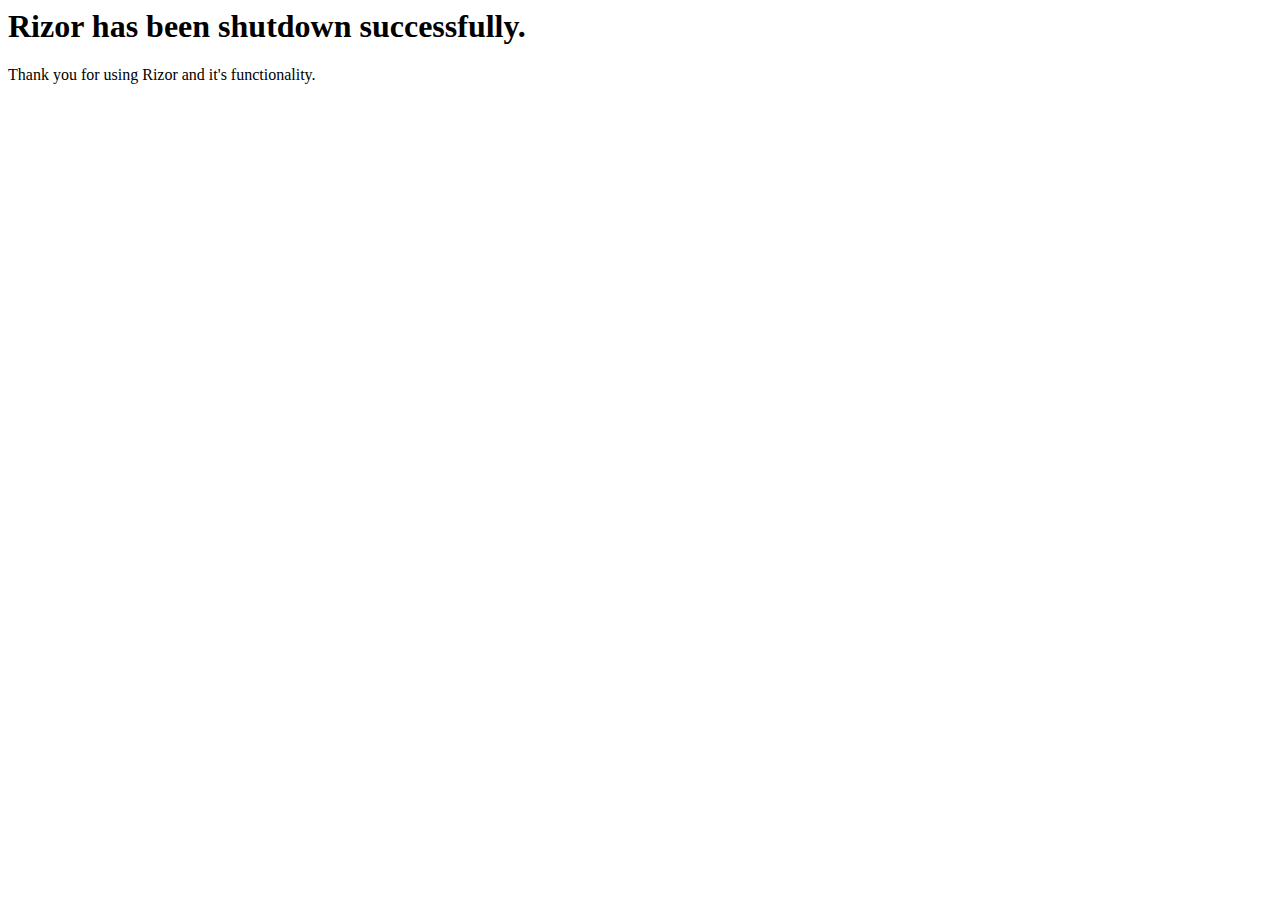
<file: html/command/shutdown-complete.html>
<html>
    <head>
        <title>Rizor has been shutdown</title>
    </head>
    <body>
        <h1>Rizor has been shutdown successfully.</h1>
        <p>Thank you for using Rizor and it's functionality.</p>
    </body>
</html>
</file>
